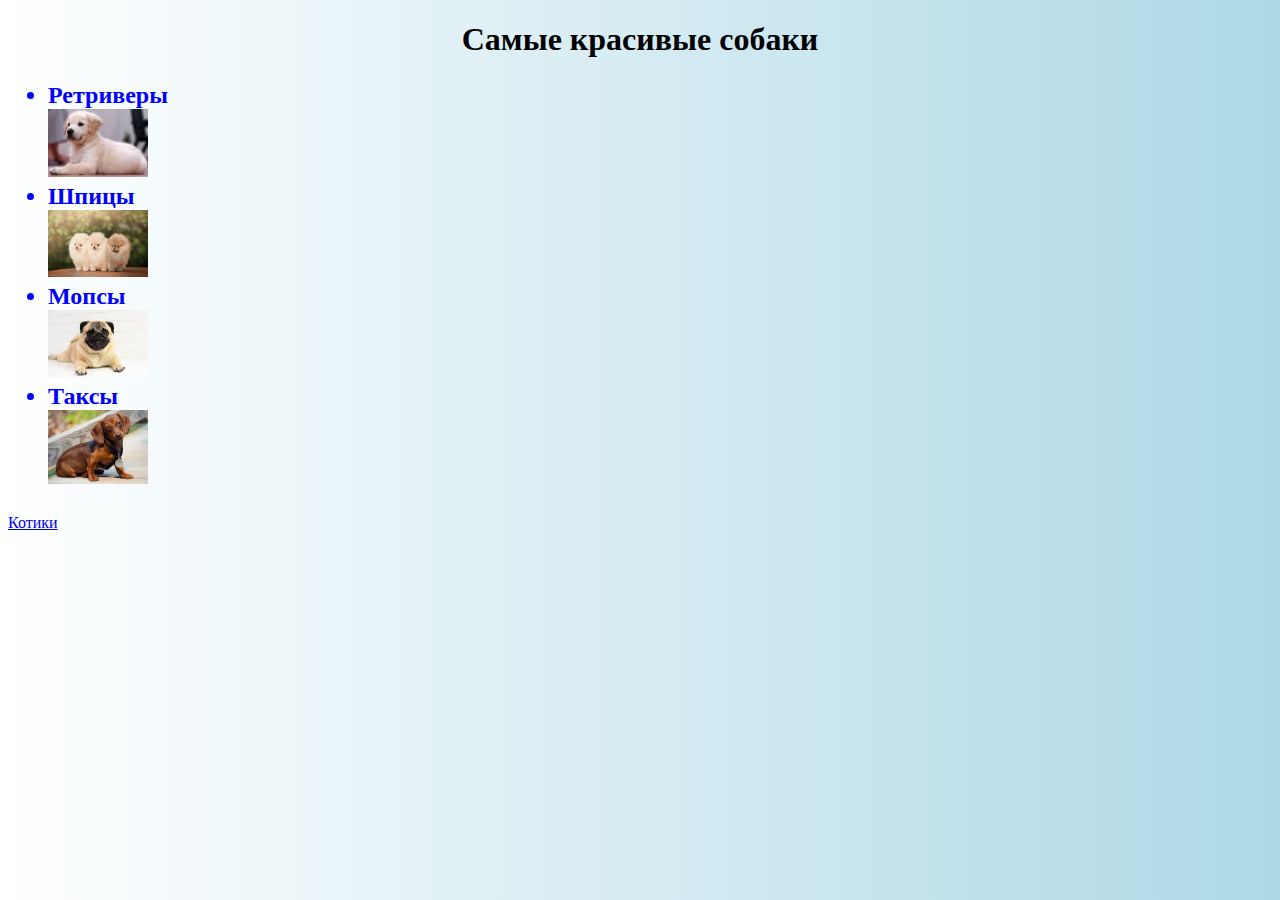
<file: index.html>
<!DOCTYPE html>
<html lang="en" style="background: linear-gradient(to right, white, lightblue);">
    <head>
        <meta charset="UTF-8">
        <meta name="viewport" content="width=device-width, initial-scale=1.0">
        <title>Собаки</title>
        <link href="sstyle.css" rel="stylesheet" />
    </head>
    <body>
        <h1 style="text-align: center;">Самые красивые собаки</h1>
    <h2>
    <ul>
        <li>Ретриверы</li>
        <img class="dogs" src="retriver.jpg">
        <li>Шпицы</li>
        <img class="dogs" src="shpit.jpg">
        <li>Мопсы</li>
        <img class="dogs" src="mops.jpg">
        <li>Таксы</li>
        <img class="dogs" src="taksa.jpg">
    </ul>
    </h2>
    <a href="test.html">Котики</a>
    </body>
</html>
</file>
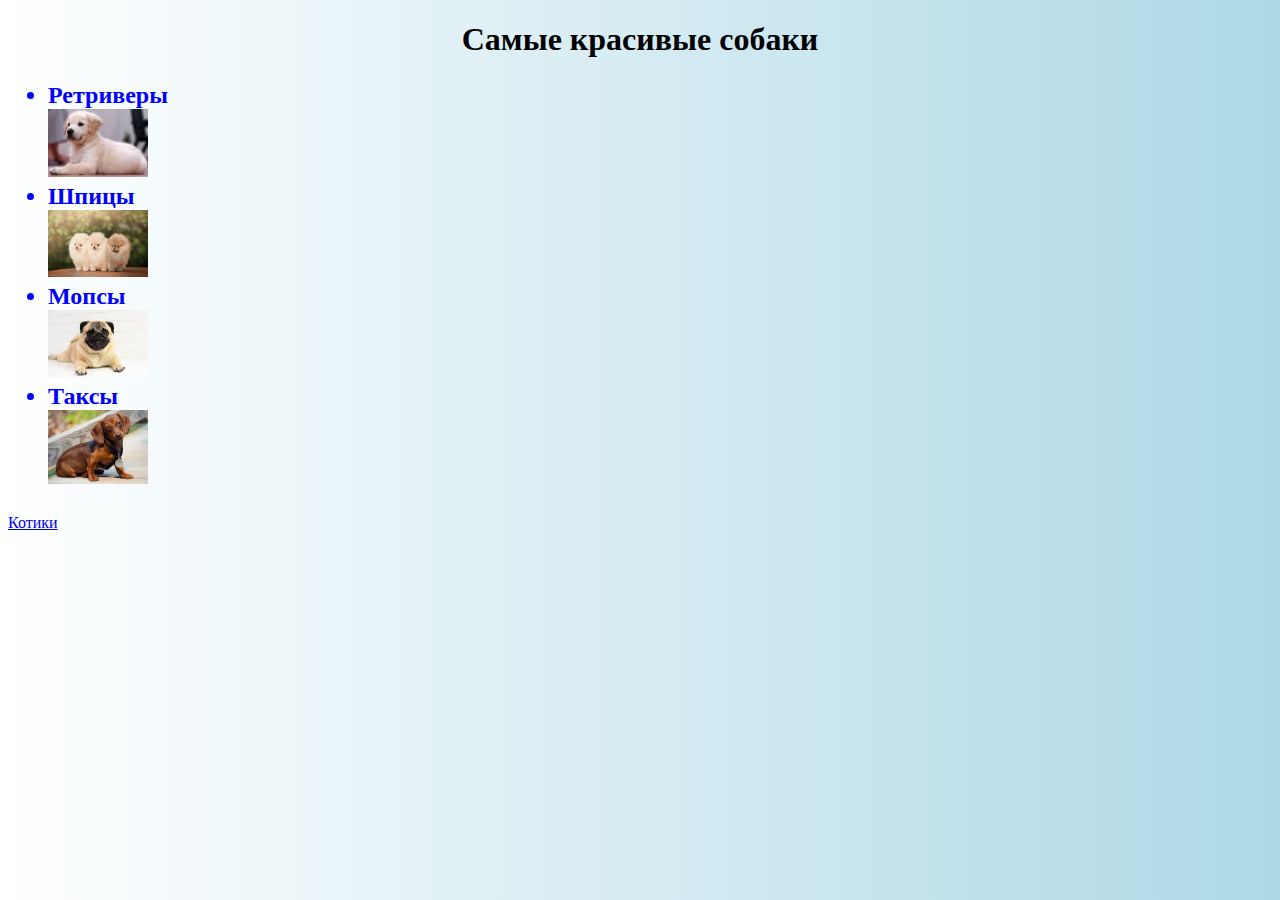
<file: sofaaa.html>
<!DOCTYPE html>
<html lang="en" style="background: linear-gradient(to right, white, lightblue);">
    <head>
        <meta charset="UTF-8">
        <meta name="viewport" content="width=device-width, initial-scale=1.0">
        <title>Собаки</title>
        <link href="sstyle.css" rel="stylesheet" />
    </head>
    <body>
        <h1 style="text-align: center;">Самые красивые собаки</h1>
    <h2>
    <ul>
        <li>Ретриверы</li>
        <img class="dogs" src="retriver.jpg">
        <li>Шпицы</li>
        <img class="dogs" src="shpit.jpg">
        <li>Мопсы</li>
        <img class="dogs" src="mops.jpg">
        <li>Таксы</li>
        <img class="dogs" src="taksa.jpg">
    </ul>
    </h2>
    <a href="test.html">Котики</a>
    </body>
</html>
</file>
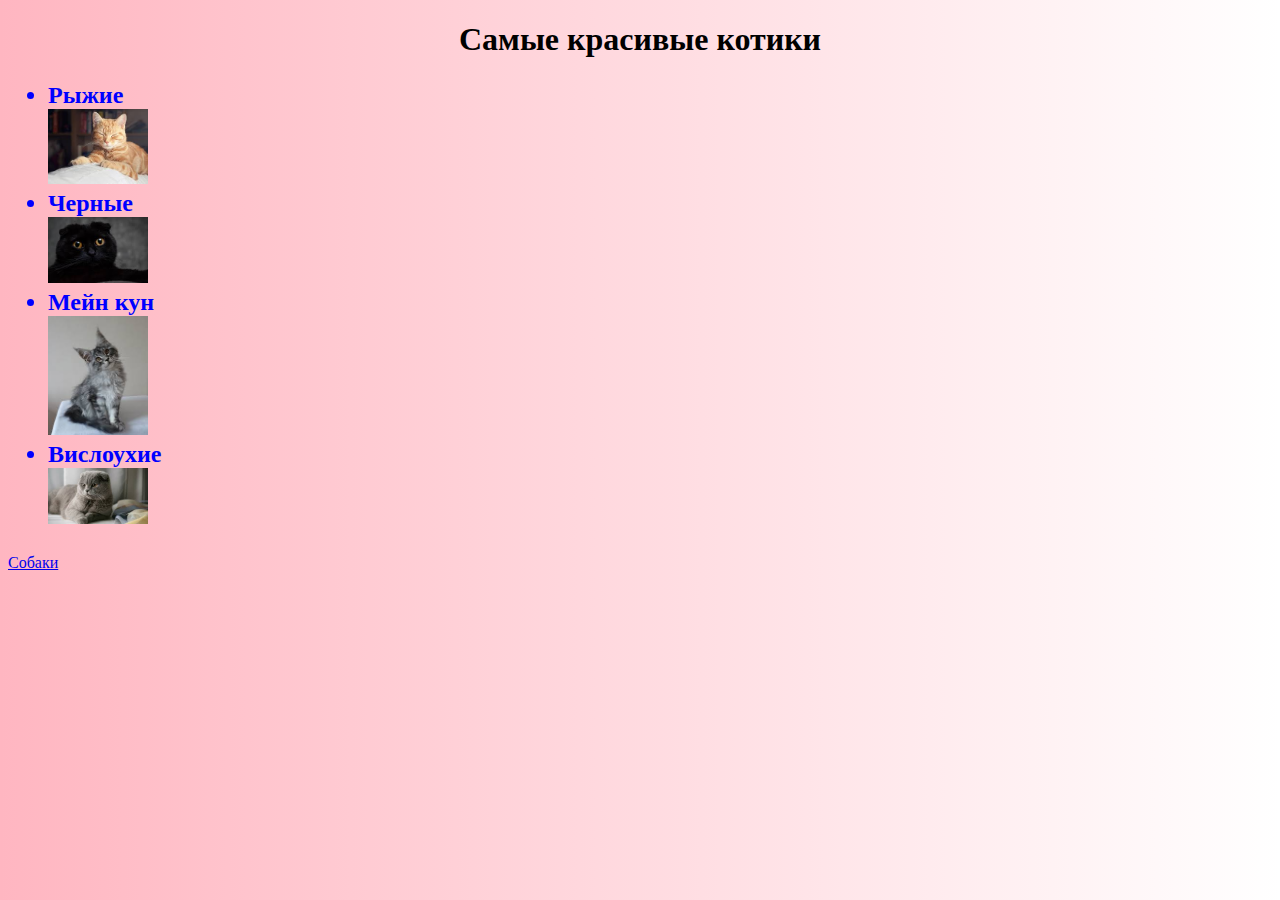
<file: test.html>
<!DOCTYPE html>
<html lang="ru" style="background: linear-gradient(to right, lightpink, white);">
<head>
    <title>СОФА</title>
    <link href="sstyle.css" rel="stylesheet" />
</head>
<body>
    <h1 style="text-align: center;">Самые красивые котики</h1>
    <h2>
    <ul>
        <li>Рыжие</li>
        <img class="cats" src="kisar.jpg">
        <li>Черные</li>
        <img class="cats" src="kisac.jpg">
        <li>Мейн кун</li>
        <img class="cats" src="kisam.jpg">
        <li>Вислоухие</li>
        <img class="cats" src="kisav.jpg">
    </ul>
    </h2>
    <a href="sofaaa.html">Собаки</a>
</body>
</html>
</file>
<file: sstyle.css>
li{
    color: blue;
}
html {background: linear-gradient(to right, pink, lightblue);
}
img{
    width:400px;
}
.dogs {
    width:100px;
}
.cats {
    width:100px;
}
</file>
